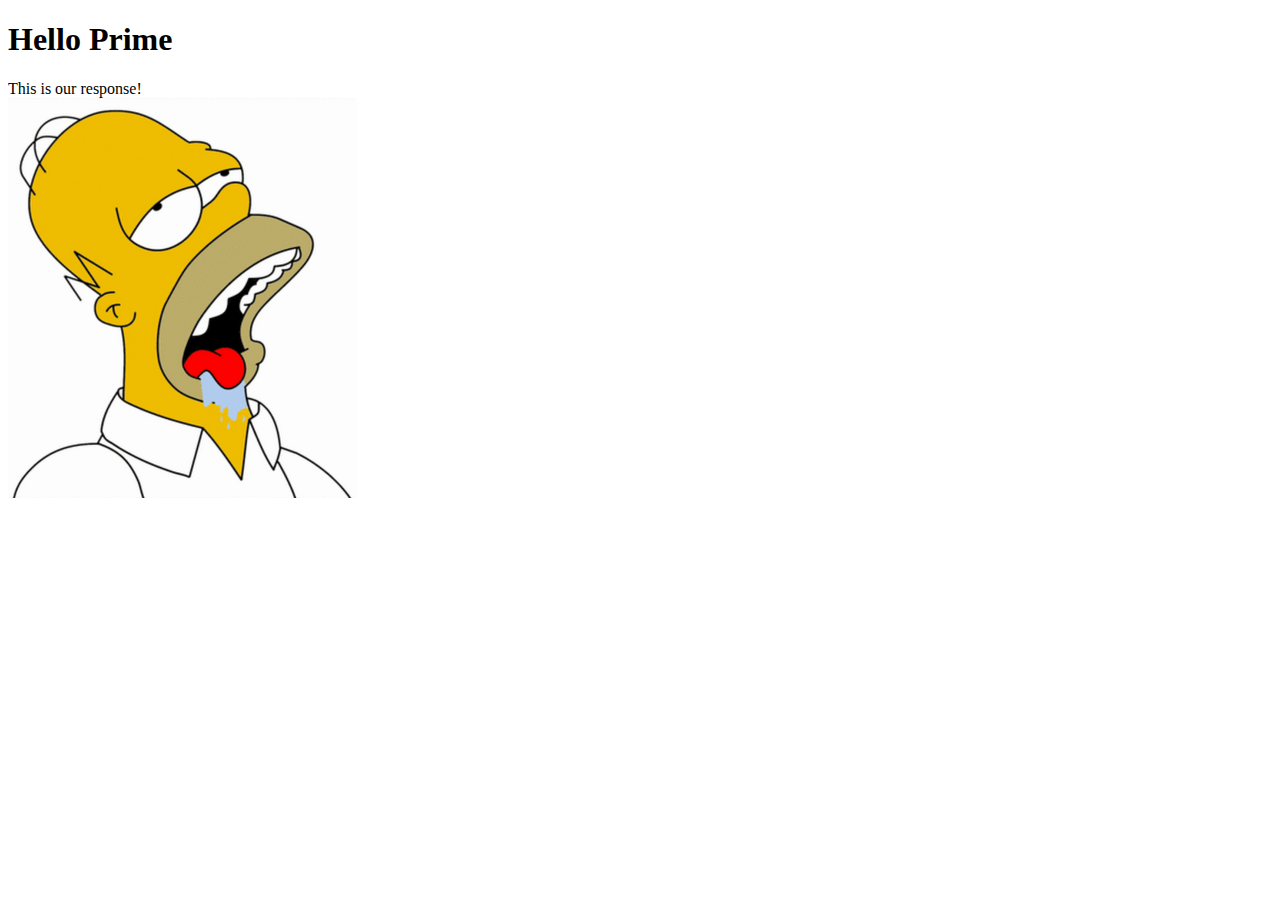
<file: index.html>
<!DOCTYPE html>
<html lang="en">
<head>
    <meta charset="UTF-8">
    <title>Ajax Lecture</title>
    <link rel="stylesheet" type="text/css" href="style.css">
    <script src="jquery-1.11.3.min.js"></script>
    <script src="app.js"></script>
</head>
<body>
    <h1>Hello Prime</h1>
    <div class="myDiv" data-name="nameField">Here is a thing!</div>
</body>
</html>
</file>
<file: style.css>
.isLoading {
    background-color: green;
}
.isNotLoading {
    background-color: red;
}
</file>
